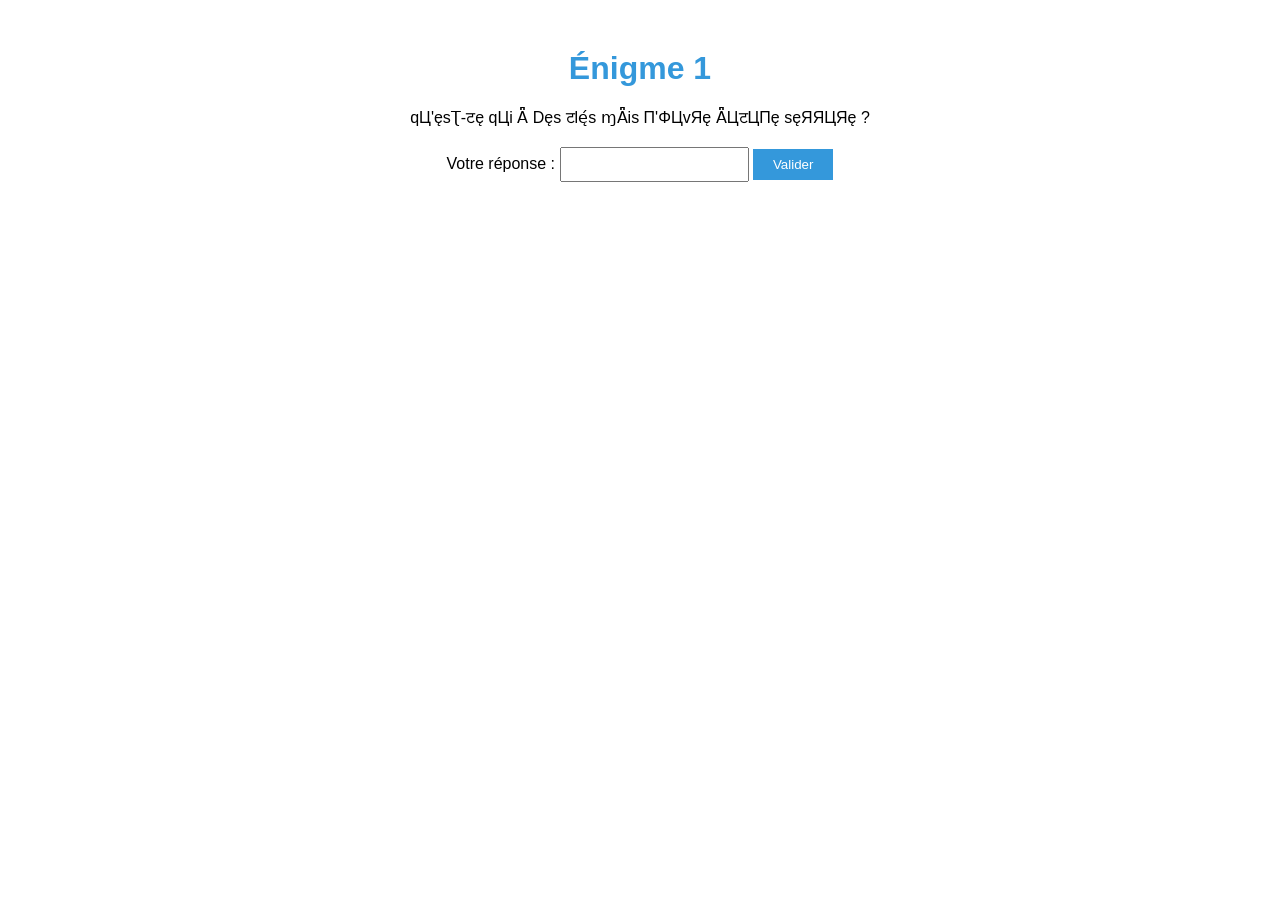
<file: index.html>
<!DOCTYPE html>
<html lang="en">
<head>
    <meta charset="UTF-8">
    <meta name="viewport" content="width=device-width, initial-scale=1.0">
    <title>Redirection</title>
    <script>
        window.location.href = 'enigme1df.html';
    </script>
</head>
<body>
    <p>Redirection en cours...</p>
</body>
</html>
</file>
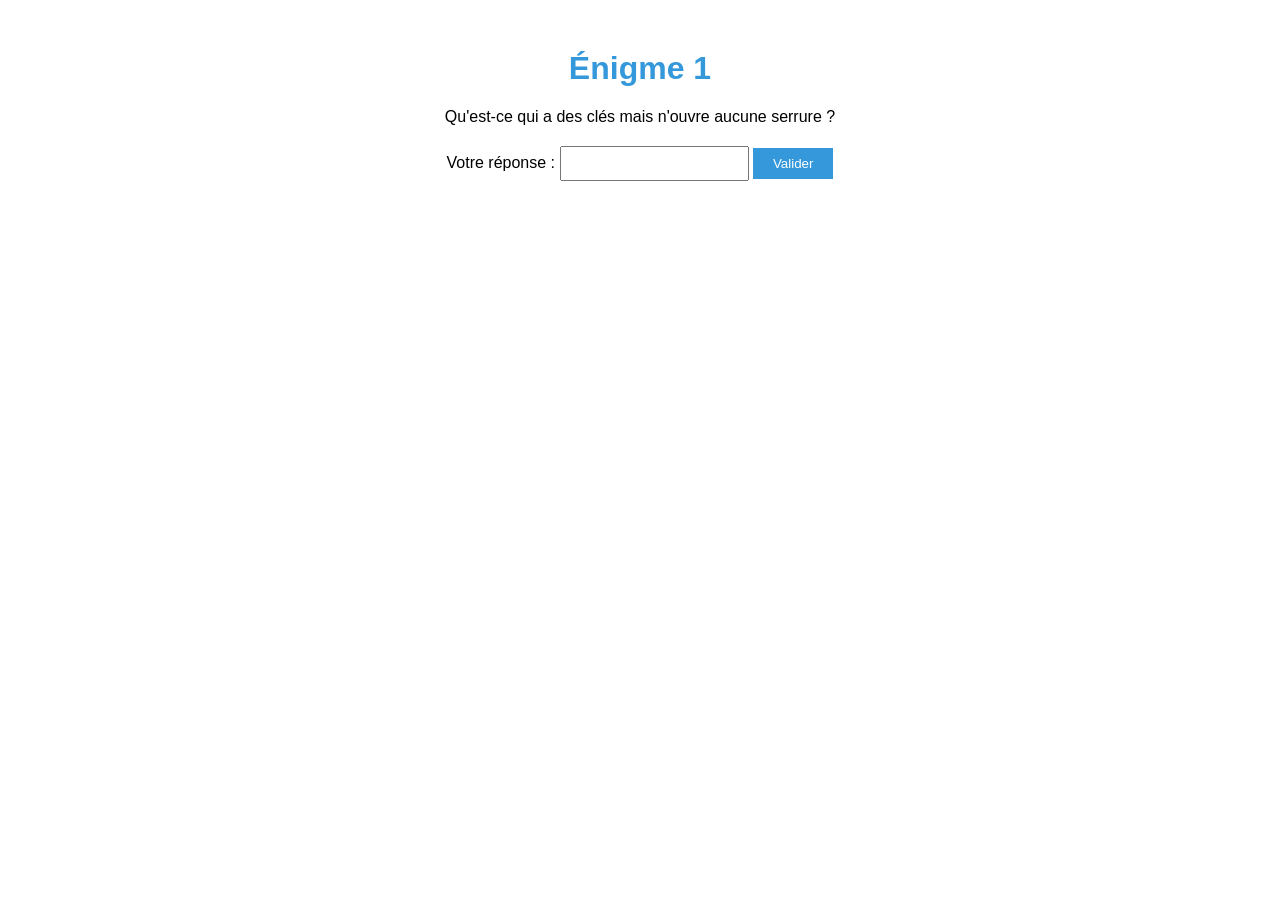
<file: enigme1.html>
<!DOCTYPE html>
<html lang="en">
<head>
    <meta charset="UTF-8">
    <meta name="viewport" content="width=device-width, initial-scale=1.0">
    <title>Énigme 1</title>
    <link rel="stylesheet" href="style.css">
</head>
<body>
    <h1>Énigme 1</h1>
    <p>Qu'est-ce qui a des clés mais n'ouvre aucune serrure ?</p>
    
    <form id="enigmeForm" onsubmit="checkAnswer('enigme2.html'); return false;">
        <label for="reponse">Votre réponse :</label>
        <input type="text" id="reponse" name="reponse" required>
        <button type="submit">Valider</button>
    </form>

    <script src="script1.js"></script>
</body>
</html>
</file>
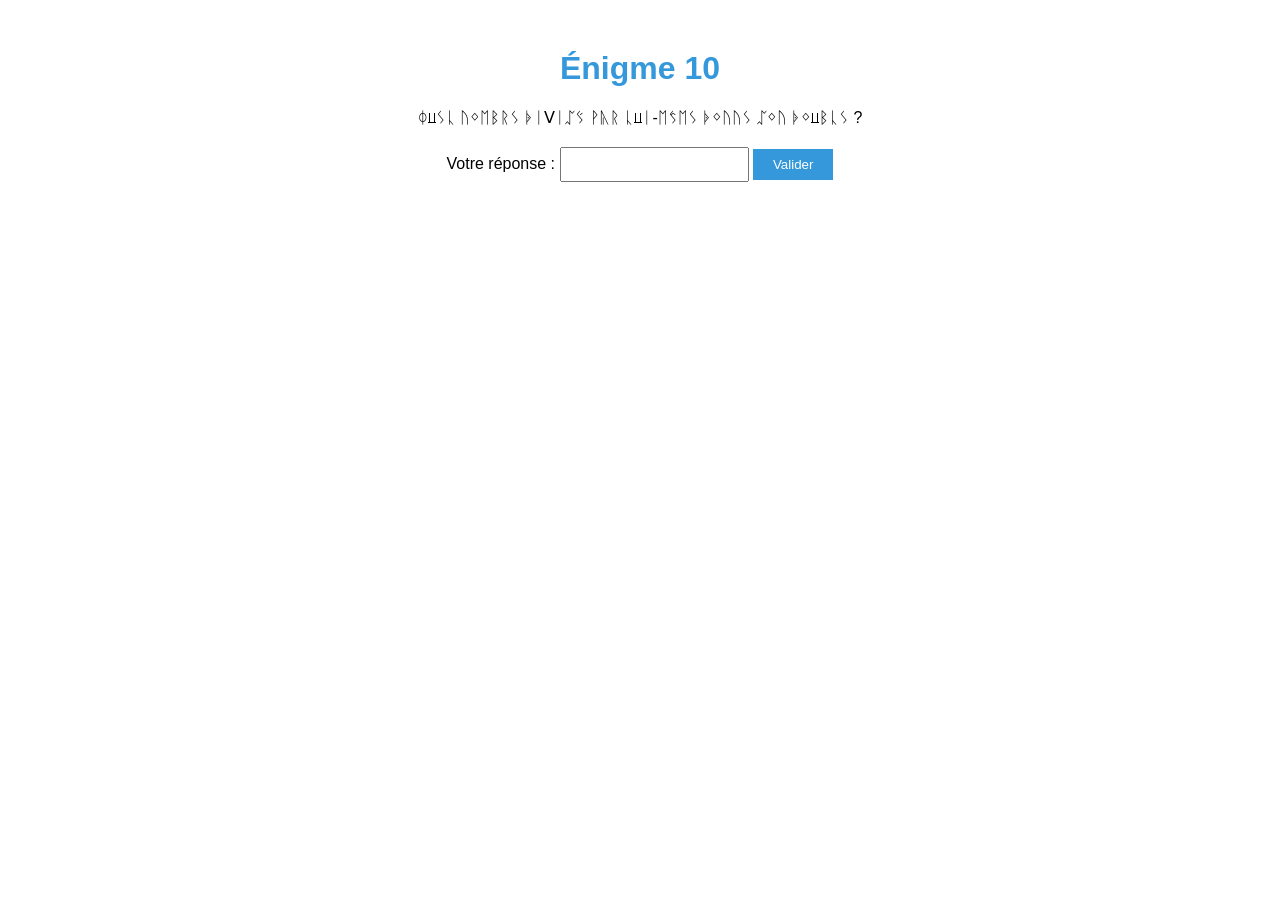
<file: enigme10sd.html>
<!DOCTYPE html>
<html lang="en">
<head>
    <meta charset="UTF-8">
    <meta name="viewport" content="width=device-width, initial-scale=1.0">
    <title>Énigme 10</title>
    <link rel="stylesheet" href="style.css">
</head>
<body>
    <h1>Énigme 10</h1>
    <p>ᛰⳘᛊᚳ ᚢᛜᛖᛒᚱᛊ ᚧᛁꓦᛁᛢᛊ́ ᚹᚣᚱ ᚳⳘᛁ-ᛖᛊ̂ᛖᛊ ᚧᛜᚢᚢᛊ ᛢᛜᚢ ᚧᛜⳘᛒᚳᛊ ? </p>
    
    <form id="enigmeForm" onsubmit="checkAnswer('final.html'); return false;">
        <label for="reponse">Votre réponse :</label>
        <input type="text" id="reponse" name="reponse" required>
        <button type="submit">Valider</button>
    </form>

    <p id="message"></p>

    <script src="script10.js"></script>
</body>
</html>
</file>
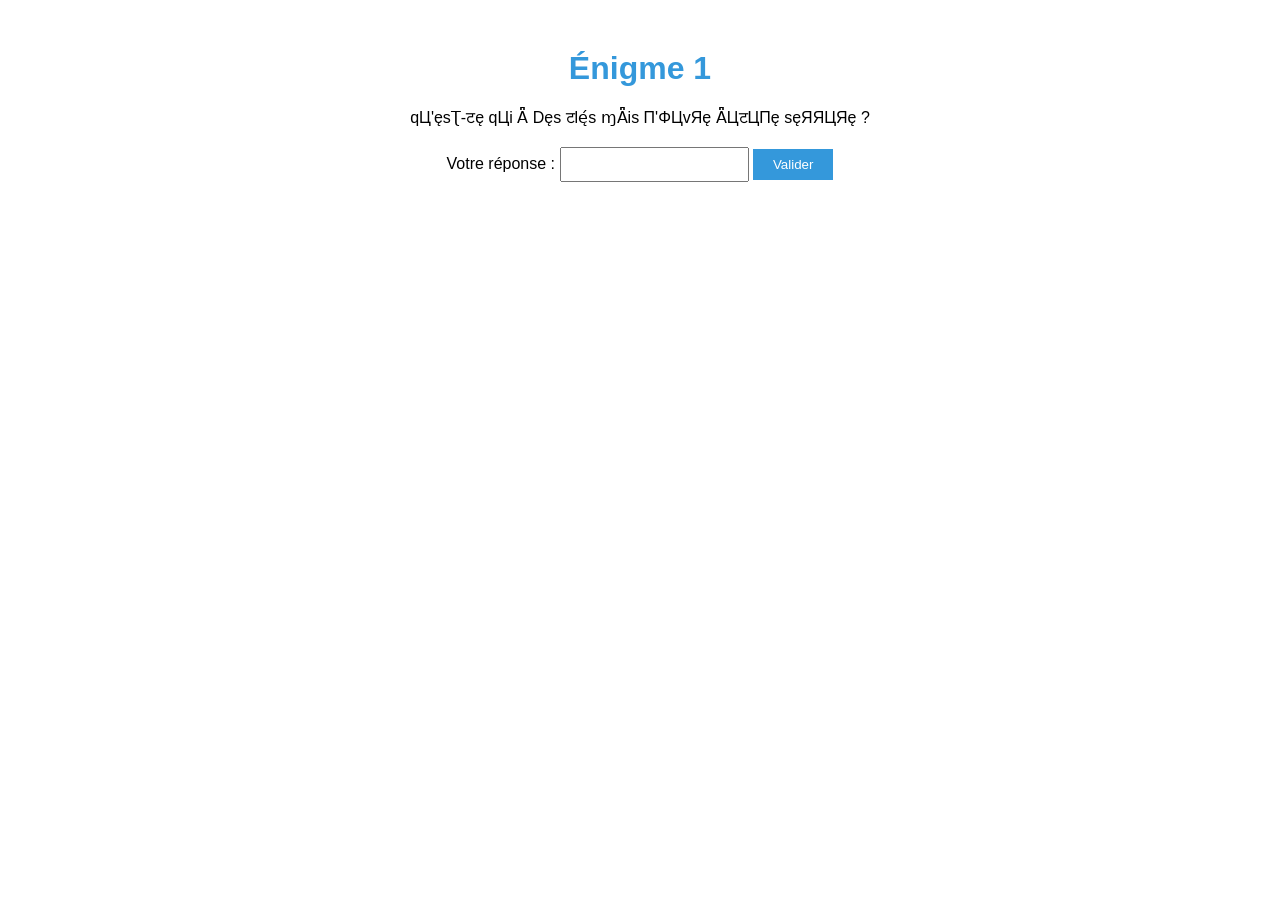
<file: enigme1df.html>
<!DOCTYPE html>
<html lang="en">
<head>
    <meta charset="UTF-8">
    <meta name="viewport" content="width=device-width, initial-scale=1.0">
    <title>Énigme 1</title>
    <link rel="stylesheet" href="style.css">
</head>
<body>
    <h1>Énigme 1</h1>
    <p>qЦ'ęsƮ-टę qЦi Ǟ Dęs टlę́s ɱǞis П'ΦЦvЯę ǞЦटЦПę sęЯЯЦЯę ?</p>
    
    <form id="enigmeForm" onsubmit="checkAnswer('enigme2us.html'); return false;">
        <label for="reponse">Votre réponse :</label>
        <input type="text" id="reponse" name="reponse" required>
        <button type="submit">Valider</button>
    </form>

    <p id="message"></p>

    <script src="script1.js"></script>
</body>
</html>
</file>
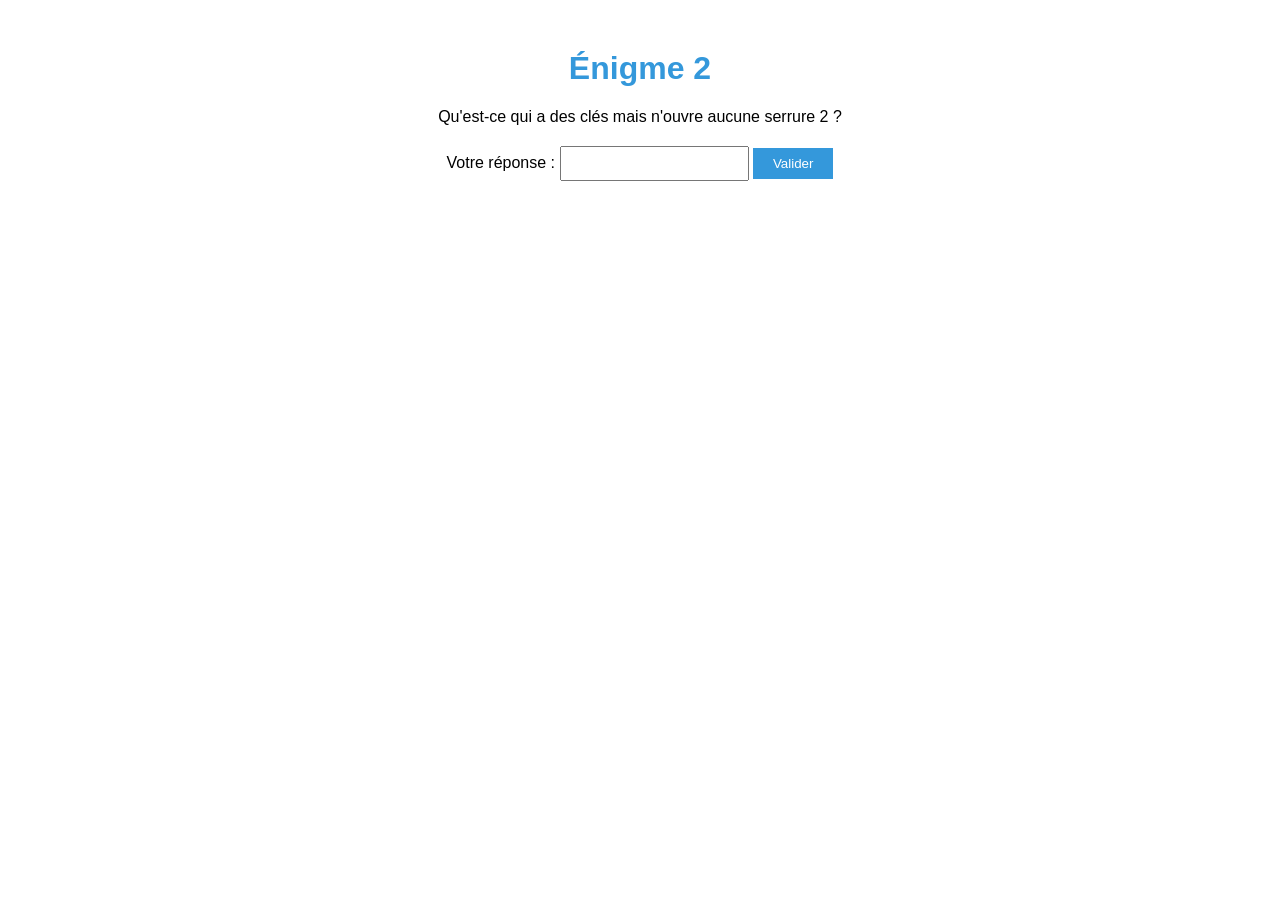
<file: enigme2.html>
<!DOCTYPE html>
<html lang="en">
<head>
    <meta charset="UTF-8">
    <meta name="viewport" content="width=device-width, initial-scale=1.0">
    <title>Énigme 2</title>
    <link rel="stylesheet" href="style.css">
</head>
<body>
    <h1>Énigme 2</h1>
    <p>Qu'est-ce qui a des clés mais n'ouvre aucune serrure 2 ?</p>
    
    <form id="enigmeForm" onsubmit="checkAnswer('enigme2.html'); return false;">
        <label for="reponse">Votre réponse :</label>
        <input type="text" id="reponse" name="reponse" required>
        <button type="submit">Valider</button>
    </form>

    <script src="script2.js"></script>
</body>
</html>
</file>
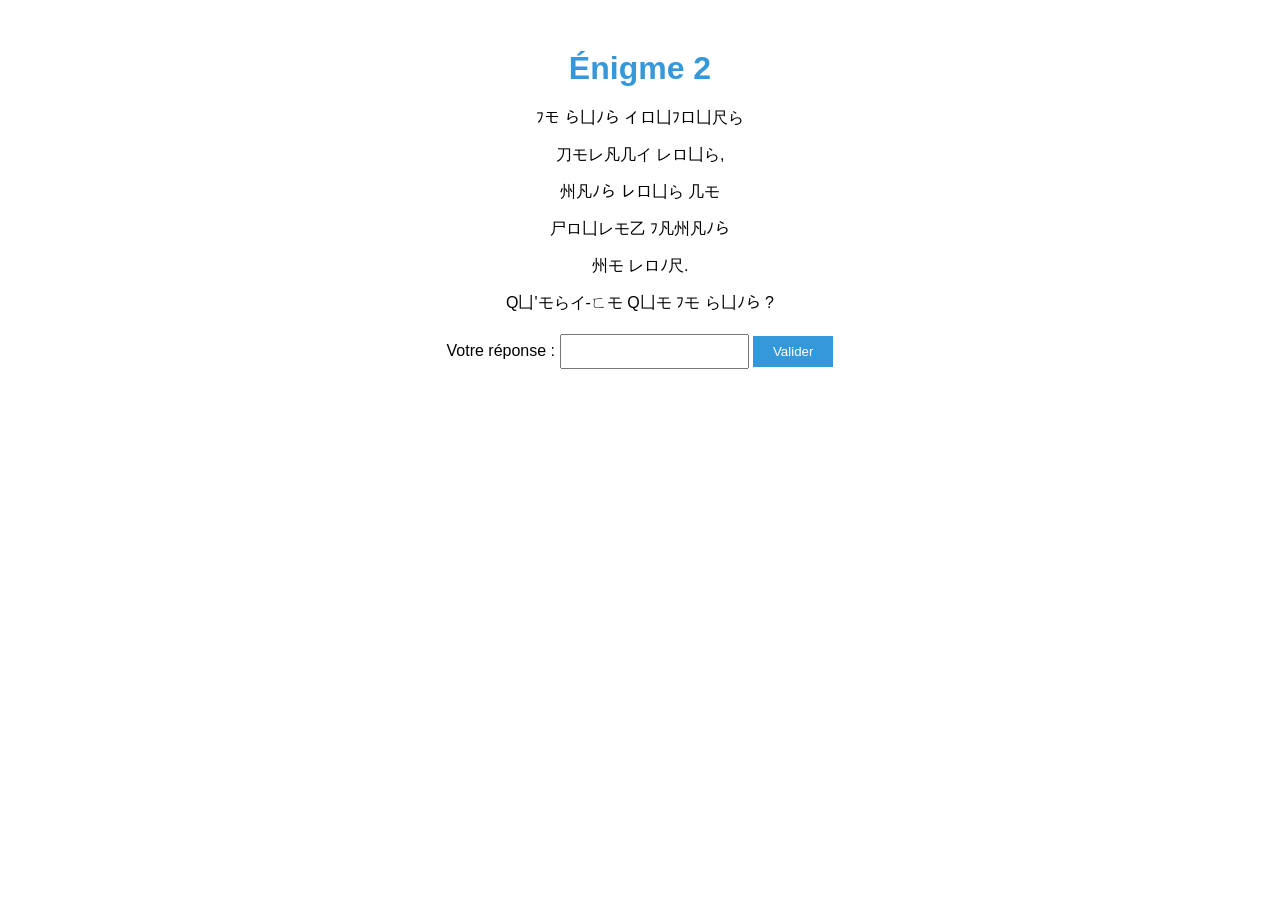
<file: enigme2us.html>
<!DOCTYPE html>
<html lang="en">
<head>
    <meta charset="UTF-8">
    <meta name="viewport" content="width=device-width, initial-scale=1.0">
    <title>Énigme 2</title>
    <link rel="stylesheet" href="style.css">
</head>
<body>
    <h1>Énigme 2</h1>
    <p>ﾌモ ら凵ﾉら イロ凵ﾌロ凵尺ら</p> 
    <p>刀モレ凡几イ レロ凵ら,</p> 
    <p>州凡ﾉら レロ凵ら 几モ </p>
    <p>尸ロ凵レモ乙 ﾌ凡州凡ﾉら </p>
    <p>州モ レロﾉ尺. </p>
    <p>Q凵'モらイ-ㄈモ Q凵モ ﾌモ ら凵ﾉら ?</p>
    
    <form id="enigmeForm" onsubmit="checkAnswer('enigme3bd.html'); return false;">
        <label for="reponse">Votre réponse :</label>
        <input type="text" id="reponse" name="reponse" required>
        <button type="submit">Valider</button>
    </form>

    <p id="message"></p>

    <script src="script2.js"></script>
</body>
</html>
</file>
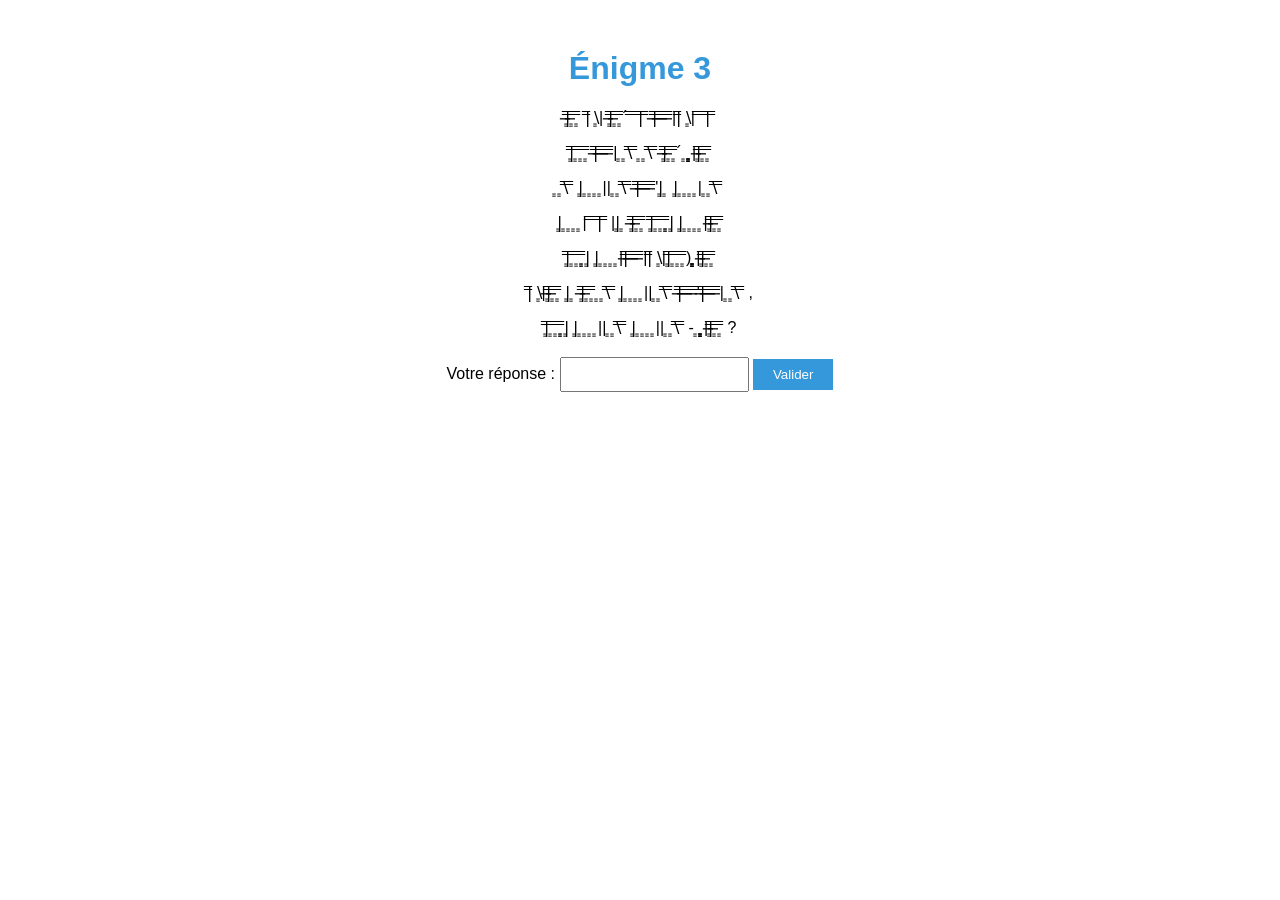
<file: enigme3bd.html>
<!DOCTYPE html>
<html lang="en">
<head>
    <meta charset="UTF-8">
    <meta name="viewport" content="width=device-width, initial-scale=1.0">
    <title>Énigme 3</title>
    <link rel="stylesheet" href="style.css">
</head>
<body>
    <h1>Énigme 3</h1>
    <p>|̶͇̿ ̶͇̿ ͇̿ |̿ \͇|  |̶͇̿ ̶͇̿ ͇̿ ́ ̿ ̿|̿ ̿ |̶̿ ̶̿ ̶̿ ̶̿||̿ \͇| ̿ ̿|̿ ̿</p>
    <p>|͇̿ ͇̿ ͇̿ ͇̿ |̶̿ ̶̿ ̶̿ ̶̿| ͇ ͇\̿ ̿  ͇ ͇\̿ ̿ |̶͇̿ ̶͇̿ ͇̿ ́   ͇ ͇͇͇͇||̶͇̿ ̶͇̿ ͇̿  </p>
    <p> ͇ ͇\̿ ̿ |͇ ͇ ͇ ͇ ͇|| ͇ ͇\̿ ̿   |̶̿ ̶̿ ̶̿ ̶̿'|͇ ͇ |͇ ͇ ͇ ͇ ͇| ͇ ͇\̿ ̿ </p> 
    <p>|͇ ͇ ͇ ͇ ͇| ̿ ̿|̿ ̿ ||͇ ͇ |̶͇̿ ̶͇̿ ͇̿    |͇̿ ͇̿ ͇̿ ͇͇̿|͇ |͇ ͇ ͇ ͇ ͇||̶͇̿ ̶͇̿ ͇̿  </p> 
    <p>|͇̿ ͇̿ ͇̿ ͇͇̿|͇ |͇ ͇ ͇ ͇ ͇||̶̿ ̶̿ ̶̿ ̶̿||̿ \͇||͇̿ ͇̿ ͇̿ ͇̿)   ͇͇͇͇||̶͇̿ ̶͇̿ ͇̿  </p>
    <p> |̿ \͇||̶͇̿ ̶͇̿ ͇̿   |͇ ͇ |̶͇̿ ̶͇̿ ͇̿    ͇ ͇\̿ ̿ |͇ ͇ ͇ ͇ ͇|| ͇ ͇\̿ ̿   |̶̿ ̶̿ ̶̿ ̶̿'|̶̿ ̶̿ ̶̿ ̶̿| ͇ ͇\̿ ̿ , </p>
    <p> |͇̿ ͇̿ ͇̿ ͇͇̿|͇ |͇ ͇ ͇ ͇ ͇||  ͇ ͇\̿ ̿ |͇ ͇ ͇ ͇ ͇|| ͇ ͇\̿ ̿ - ͇ ͇͇͇͇||̶͇̿ ̶͇̿ ͇̿  ?</p>
    
    <form id="enigmeForm" onsubmit="checkAnswer('enigme4pa.html'); return false;">
        <label for="reponse">Votre réponse :</label>
        <input type="text" id="reponse" name="reponse" required>
        <button type="submit">Valider</button>
    </form>

    <p id="message"></p>

    <script src="script3.js"></script>
</body>
</html>
</file>
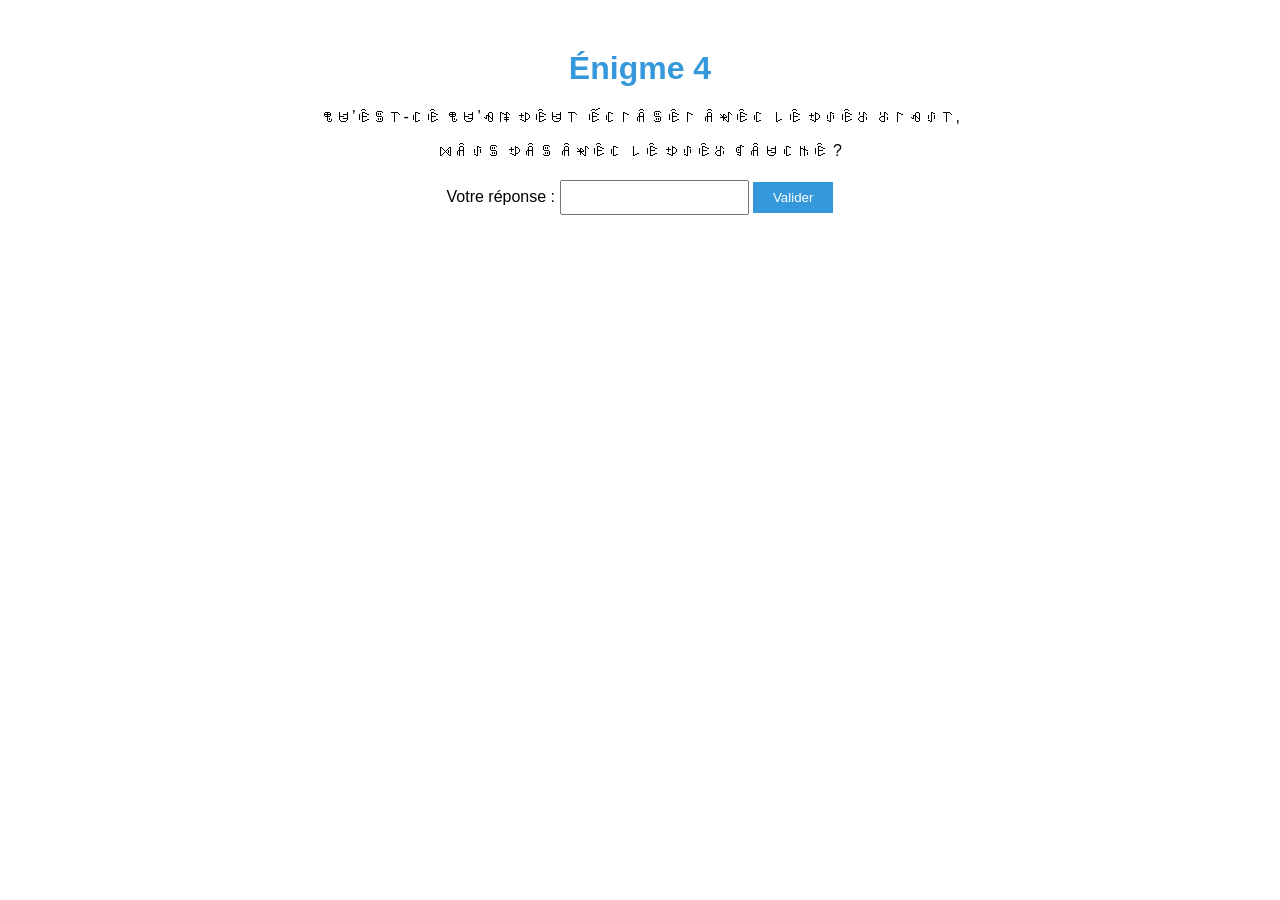
<file: enigme4pa.html>
<!DOCTYPE html>
<html lang="en">
<head>
    <meta charset="UTF-8">
    <meta name="viewport" content="width=device-width, initial-scale=1.0">
    <title>Énigme 4</title>
    <link rel="stylesheet" href="style.css">
</head>
<body>
    <h1>Énigme 4</h1>
    <p>ꁸꐇ’ꍟꌚ꓅-ꏸꍟ ꁸꐇ’ꆂꁹ ꉣꍟꐇ꓅ ꍟ́ꏸ꒓ꋫꌚꍟ꒓ ꋫꏝꍟꏸ ꒒ꍟ ꉣꂑꍟꁕ ꁕ꒓ꆂꂑ꓅, </p> 
    <p>ꁒꋫꂑꌚ ꉣꋫꌚ ꋫꏝꍟꏸ ꒒ꍟ ꉣꂑꍟꁕ ꁍꋫꐇꏸꑛꍟ ?</p>
    
    <form id="enigmeForm" onsubmit="checkAnswer('enigme5he.html'); return false;">
        <label for="reponse">Votre réponse :</label>
        <input type="text" id="reponse" name="reponse" required>
        <button type="submit">Valider</button>
    </form>

    <p id="message"></p>

    <script src="script4.js"></script>
</body>
</html>
</file>
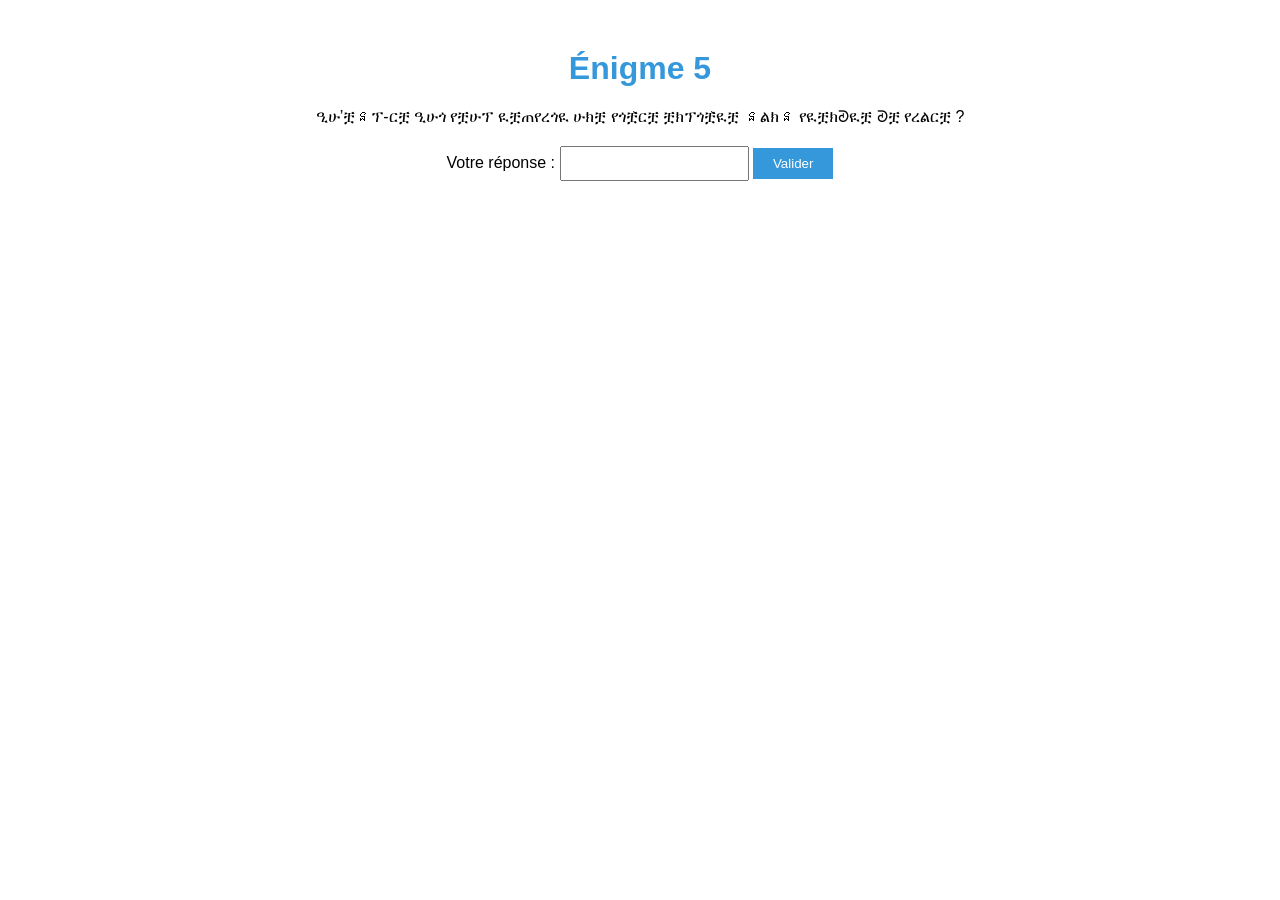
<file: enigme5he.html>
<!DOCTYPE html>
<html lang="en">
<head>
    <meta charset="UTF-8">
    <meta name="viewport" content="width=device-width, initial-scale=1.0">
    <title>Énigme 5</title>
    <link rel="stylesheet" href="style.css">
</head>
<body>
    <h1>Énigme 5</h1>
    <p>ዒሁ’ቿនፕ-ርቿ ዒሁጎ የቿሁፕ ዪቿጠየረጎዪ ሁክቿ የጎቿ̀ርቿ ቿክፕጎቿ̀ዪቿ នልክន የዪቿክᘑዪቿ ᘑቿ የረልርቿ ?</p>
    
    <form id="enigmeForm" onsubmit="checkAnswer('enigme6ec.html'); return false;">
        <label for="reponse">Votre réponse :</label>
        <input type="text" id="reponse" name="reponse" required>
        <button type="submit">Valider</button>
    </form>

    <p id="message"></p>

    <script src="script5.js"></script>
</body>
</html>
</file>
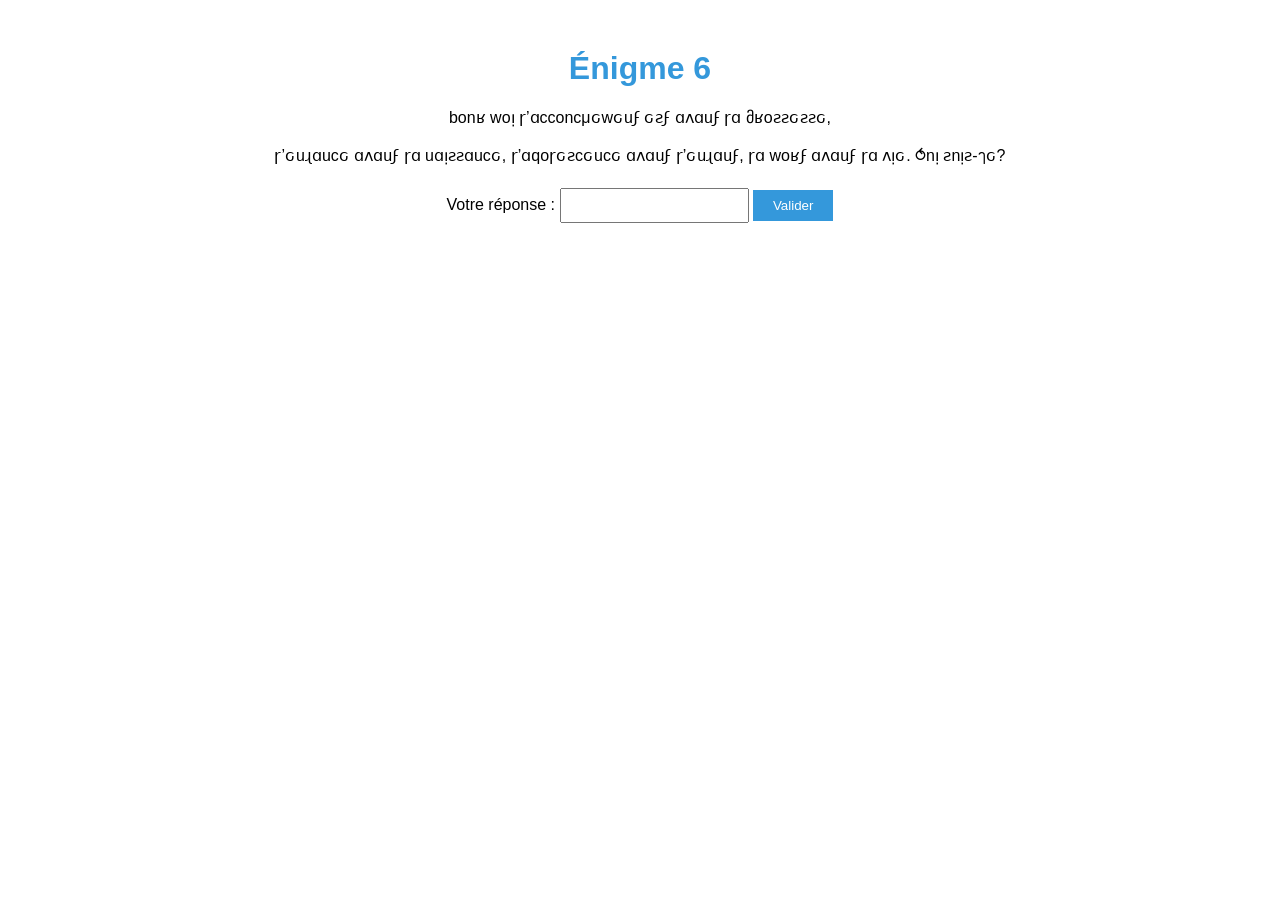
<file: enigme6ec.html>
<!DOCTYPE html>
<html lang="en">
<head>
    <meta charset="UTF-8">
    <meta name="viewport" content="width=device-width, initial-scale=1.0">
    <title>Énigme 6</title>
    <link rel="stylesheet" href="style.css">
</head>
<body>
    <h1>Énigme 6</h1>
    <p>bonʁ woᴉ ɼ’ɑcconcμԍwԍuϝ ԍƨϝ ɑʌɑuϝ ɼɑ მʁoƨƨԍƨƨԍ,</p>
    <p>ɼ’ԍuɻɑucԍ ɑʌɑuϝ ɼɑ uɑᴉƨƨɑucԍ, ɼ’ɑqoɼԍƨcԍucԍ ɑʌɑuϝ ɼ’ԍuɻɑuϝ, ɼɑ woʁϝ ɑʌɑuϝ ɼɑ ʌᴉԍ. ⥀nᴉ ƨnᴉƨ-ๅԍ?</p>
    
    <form id="enigmeForm" onsubmit="checkAnswer('enigme7vd.html'); return false;">
        <label for="reponse">Votre réponse :</label>
        <input type="text" id="reponse" name="reponse" required>
        <button type="submit">Valider</button>
    </form>

    <p id="message"></p>

    <script src="script6.js"></script>
</body>
</html>
</file>
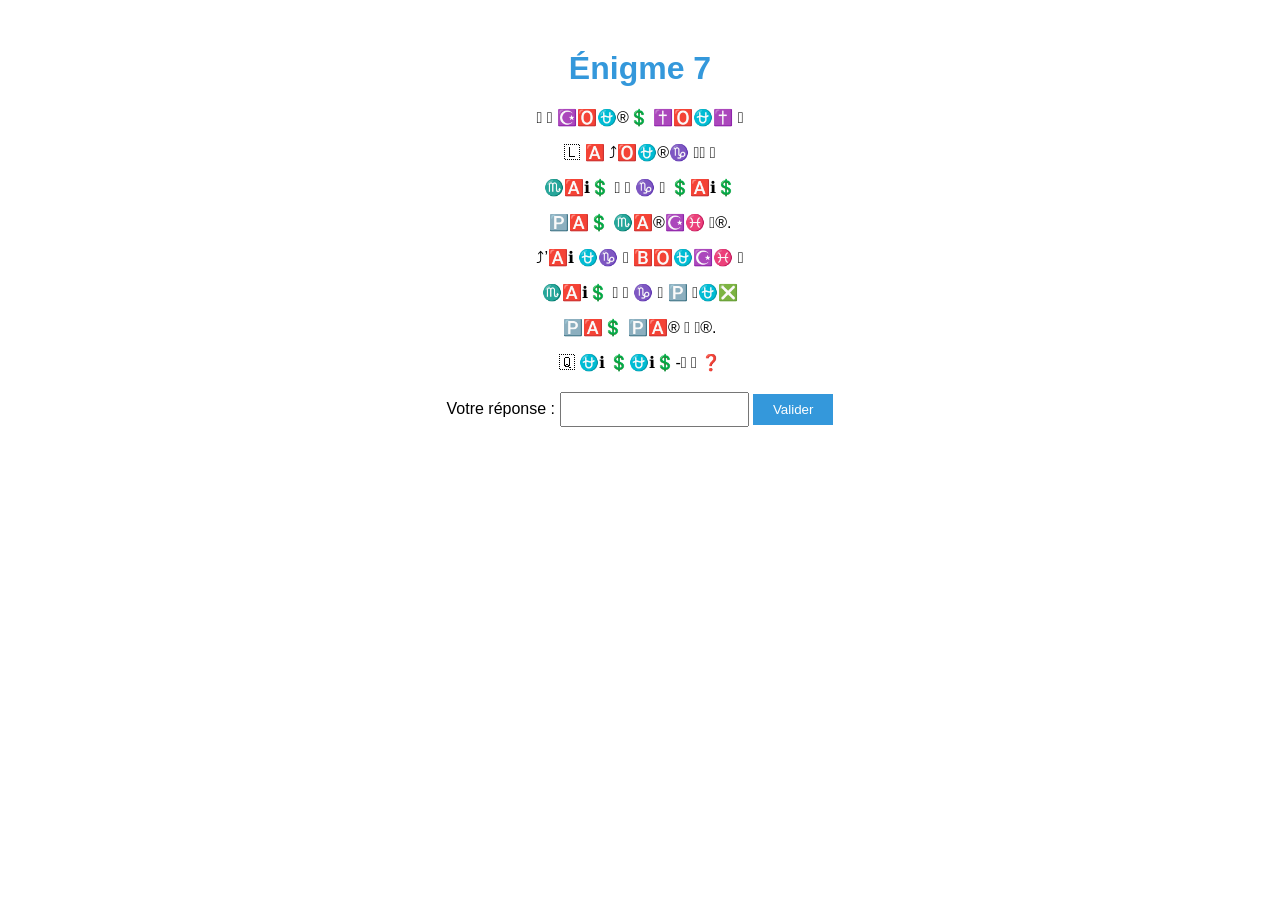
<file: enigme7vd.html>
<!DOCTYPE html>
<html lang="en">
<head>
    <meta charset="UTF-8">
    <meta name="viewport" content="width=device-width, initial-scale=1.0">
    <title>Énigme 7</title>
    <link rel="stylesheet" href="style.css">
</head>
<body>
    <h1>Énigme 7</h1>
    <p>⤴ 𒉔 ☪️🅾️⛎®💲 ✝️🅾️⛎✝️ 𒉔 </p>
    <p> 🇱 🅰️ ⤴🅾️⛎®♑️ 𒉔́ 𒉔 </p>
    <p>♏️🅰️ℹ💲 ⤴ 𒉔 ♑️ 𒉔 💲🅰️ℹ💲</p> 
    <p>🅿️🅰️💲 ♏️🅰️®☪️♓ 𒉔®. </p>
    <p>⤴’🅰️ℹ ⛎♑️ 𒉔 🅱️🅾️⛎☪️♓ 𒉔 </p>
    <p>♏️🅰️ℹ💲 ⤴ 𒉔 ♑️ 𒉔 🅿️ 𒉔⛎❎</p>
    <p>🅿️🅰️💲 🅿️🅰️® 🇱  𒉔®. </p> 
    <p>🇶 ⛎ℹ 💲⛎ℹ💲-⤴ 𒉔 ❓</p>
    
    <form id="enigmeForm" onsubmit="checkAnswer('enigme8zf.html'); return false;">
        <label for="reponse">Votre réponse :</label>
        <input type="text" id="reponse" name="reponse" required>
        <button type="submit">Valider</button>
    </form>

    <p id="message"></p>

    <script src="script7.js"></script>
</body>
</html>
</file>
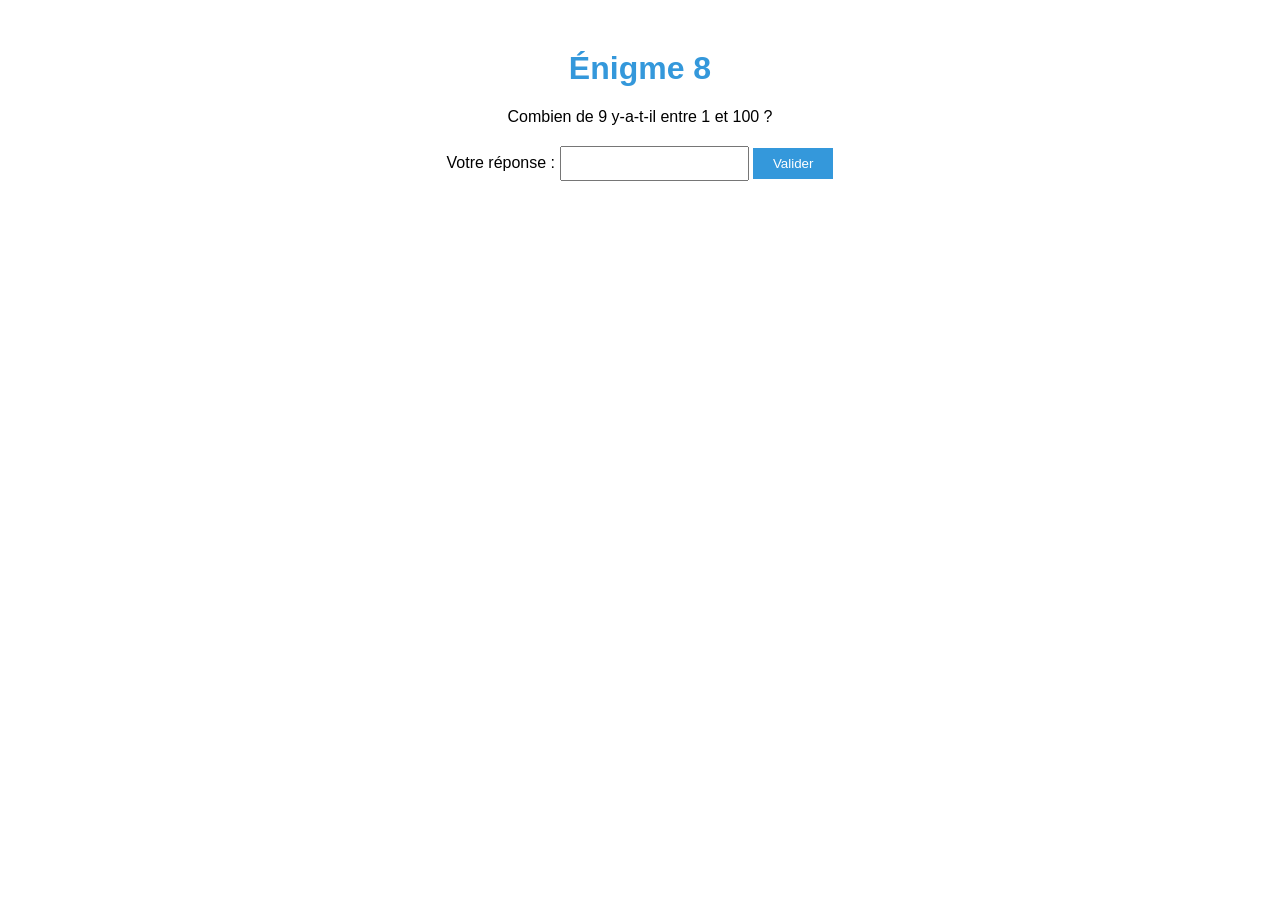
<file: enigme8zf - Copie.html>
<!DOCTYPE html>
<html lang="en">
<head>
    <meta charset="UTF-8">
    <meta name="viewport" content="width=device-width, initial-scale=1.0">
    <title>Énigme 8</title>
    <link rel="stylesheet" href="style.css">
</head>
<body>
    <h1>Énigme 8</h1>
    <p>Combien de 9 y-a-t-il entre 1 et 100 ?</p>
    
    <form id="enigmeForm" onsubmit="checkAnswer('enigme9sj.html'); return false;">
        <label for="reponse">Votre réponse :</label>
        <input type="text" id="reponse" name="reponse" required>
        <button type="submit">Valider</button>
    </form>

    <p id="message"></p>

    <script src="script8.js"></script>
</body>
</html>
</file>
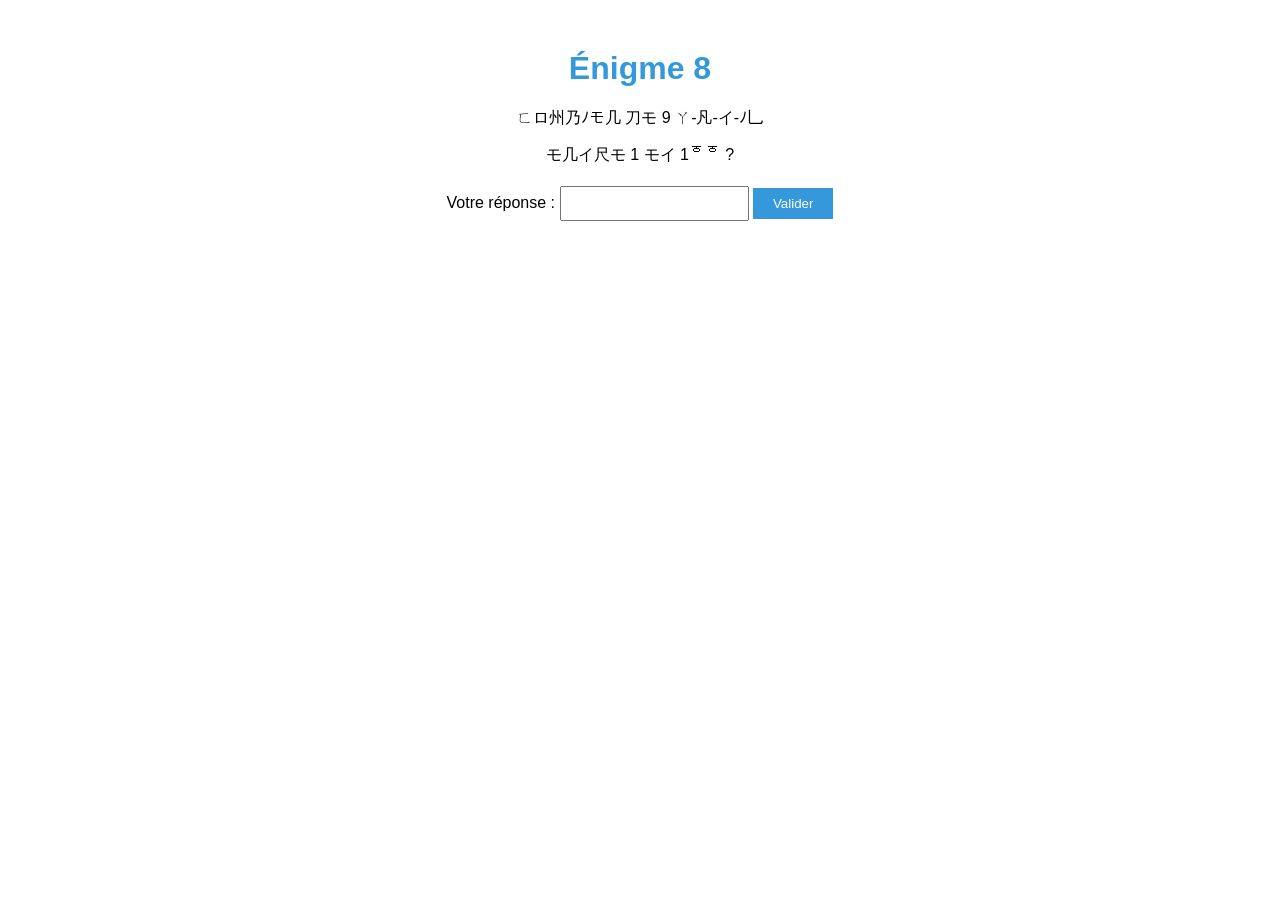
<file: enigme8zf.html>
<!DOCTYPE html>
<html lang="en">
<head>
    <meta charset="UTF-8">
    <meta name="viewport" content="width=device-width, initial-scale=1.0">
    <title>Énigme 8</title>
    <link rel="stylesheet" href="style.css">
</head>
<body>
    <h1>Énigme 8</h1>
    <p>ㄈロ州乃ﾉモ几 刀モ 9 ㄚ-凡-イ-ﾉ乚 </p>
    <p>モ几イ尺モ 1 モイ 1ᅙᅙ ?</p>
    
    <form id="enigmeForm" onsubmit="checkAnswer('enigme9sj.html'); return false;">
        <label for="reponse">Votre réponse :</label>
        <input type="text" id="reponse" name="reponse" required>
        <button type="submit">Valider</button>
    </form>

    <p id="message"></p>

    <script src="script8.js"></script>
</body>
</html>
</file>
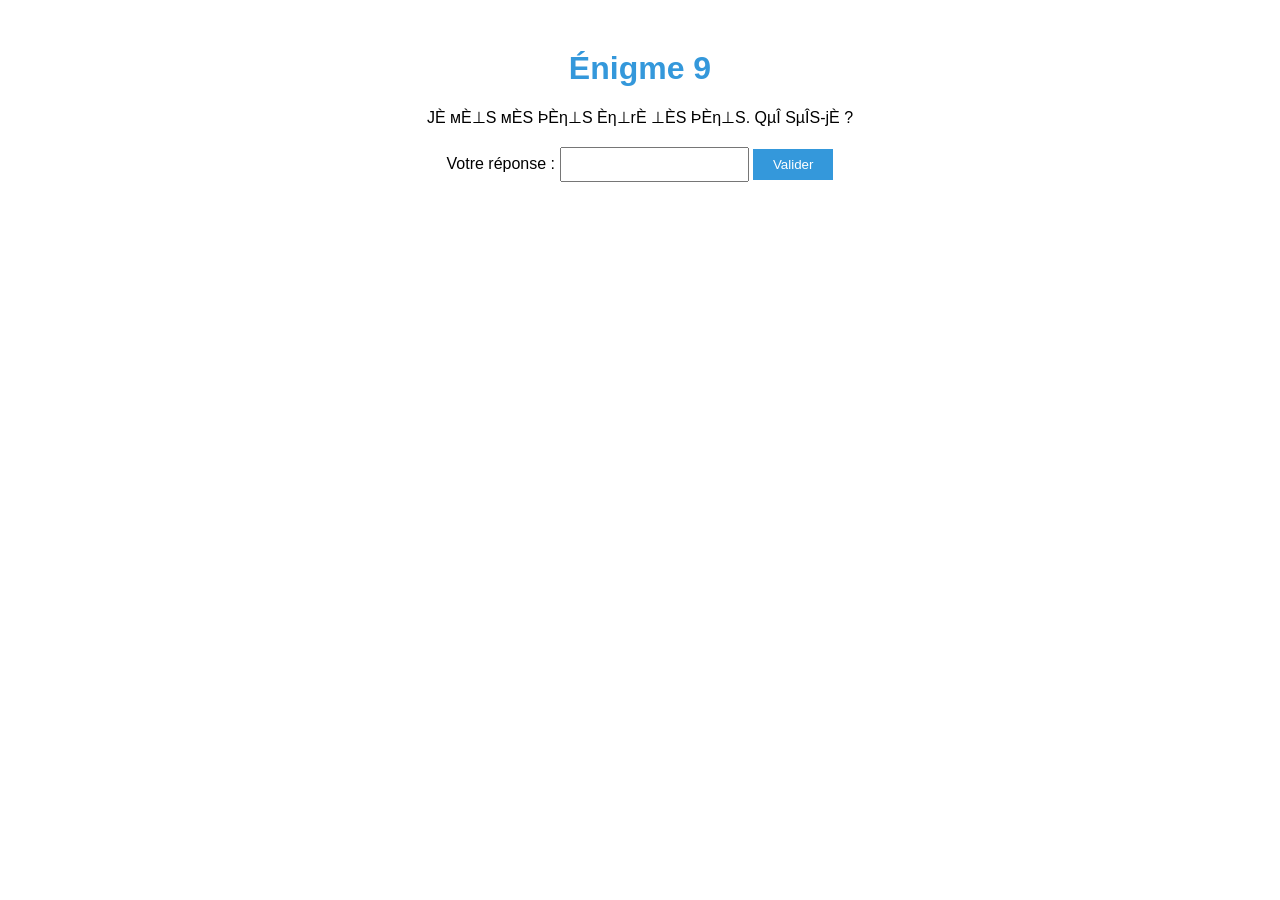
<file: enigme9sj.html>
<!DOCTYPE html>
<html lang="en">
<head>
    <meta charset="UTF-8">
    <meta name="viewport" content="width=device-width, initial-scale=1.0">
    <title>Énigme 9</title>
    <link rel="stylesheet" href="style.css">
</head>
<body>
    <h1>Énigme 9</h1>
    <p>JÈ мÈ⊥S мÈS ÞÈη⊥S Èη⊥rÈ ⊥ÈS ÞÈη⊥S. QµÎ SµÎS-jÈ ? </p>
    
    <form id="enigmeForm" onsubmit="checkAnswer('enigme10sd.html'); return false;">
        <label for="reponse">Votre réponse :</label>
        <input type="text" id="reponse" name="reponse" required>
        <button type="submit">Valider</button>
    </form>

    <p id="message"></p>

    <script src="script9.js"></script>
</body>
</html>
</file>
<file: style.css>
/* Ajoutez du style selon vos préférences */
body {
    font-family: 'Arial', sans-serif;
    text-align: center;
    margin: 50px;
}

h1 {
    color: #3498db;
}

form {
    margin-top: 20px;
}

input {
    padding: 8px;
}

button {
    padding: 8px 20px;
    background-color: #3498db;
    color: #fff;
    border: none;
    cursor: pointer;
}
</file>
